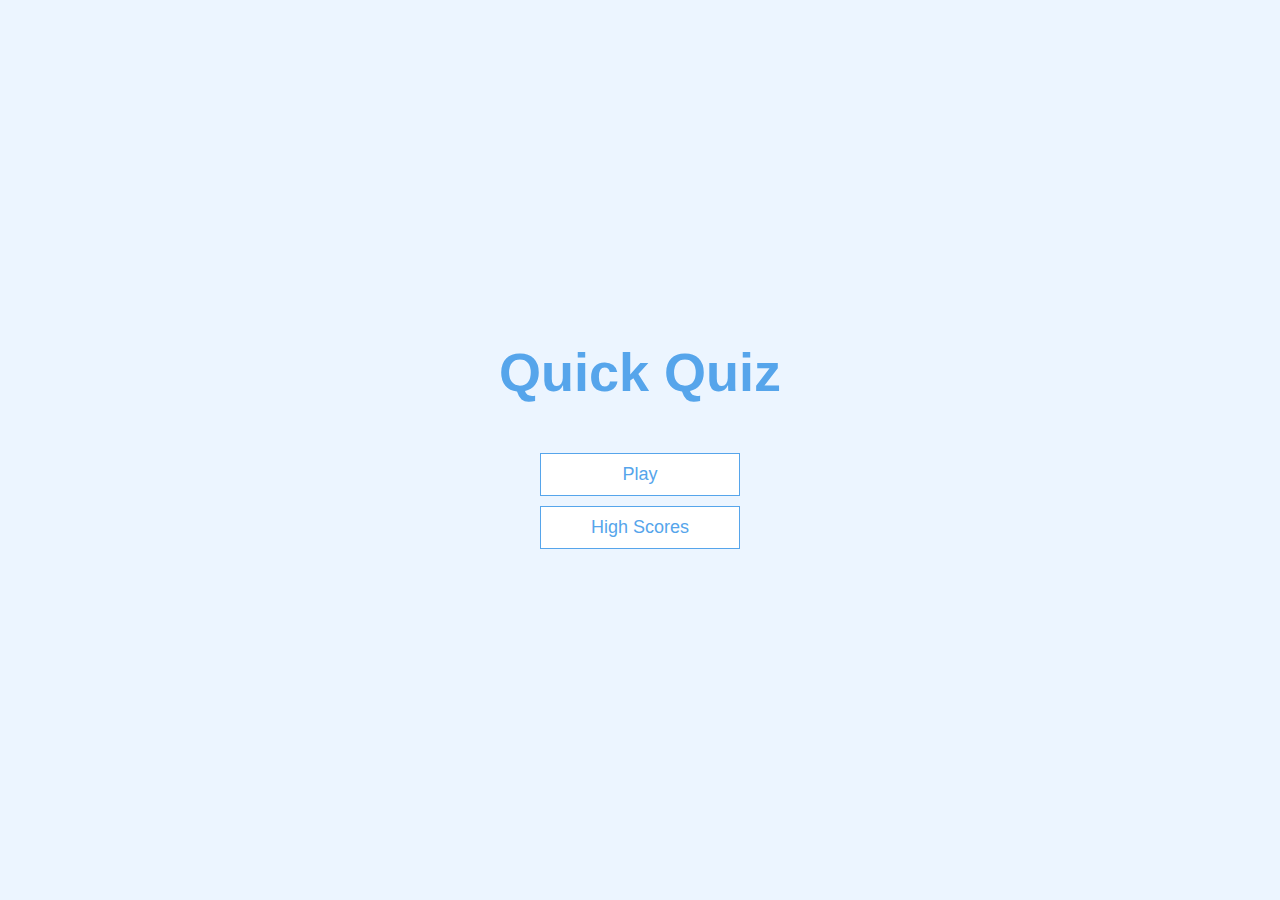
<file: index.html>
<!DOCTYPE html>
<html lang="en">
	<head>
		<meta charset="UTF-8" />
		<meta name="viewport" content="width=device-width, user-scalable=no, initial-scale=1.0, maximum-scale=1.0, minimum-scale=1.0" />
		<meta http-equiv="X-UA-Compatible" content="ie=edge" />
		<title>Quick Quiz</title>
		<link rel="stylesheet" href="css/app.css" />
	</head>
	<body>
		<div class="container">
            <div id="home" class="flex-center flex-column">
                <h1>Quick Quiz</h1>
                <a class="btn" href="game.html">Play</a>
                <a class="btn" href="highscores.html">High Scores</a>
            </div>
        </div>
	</body>
</html>
</file>
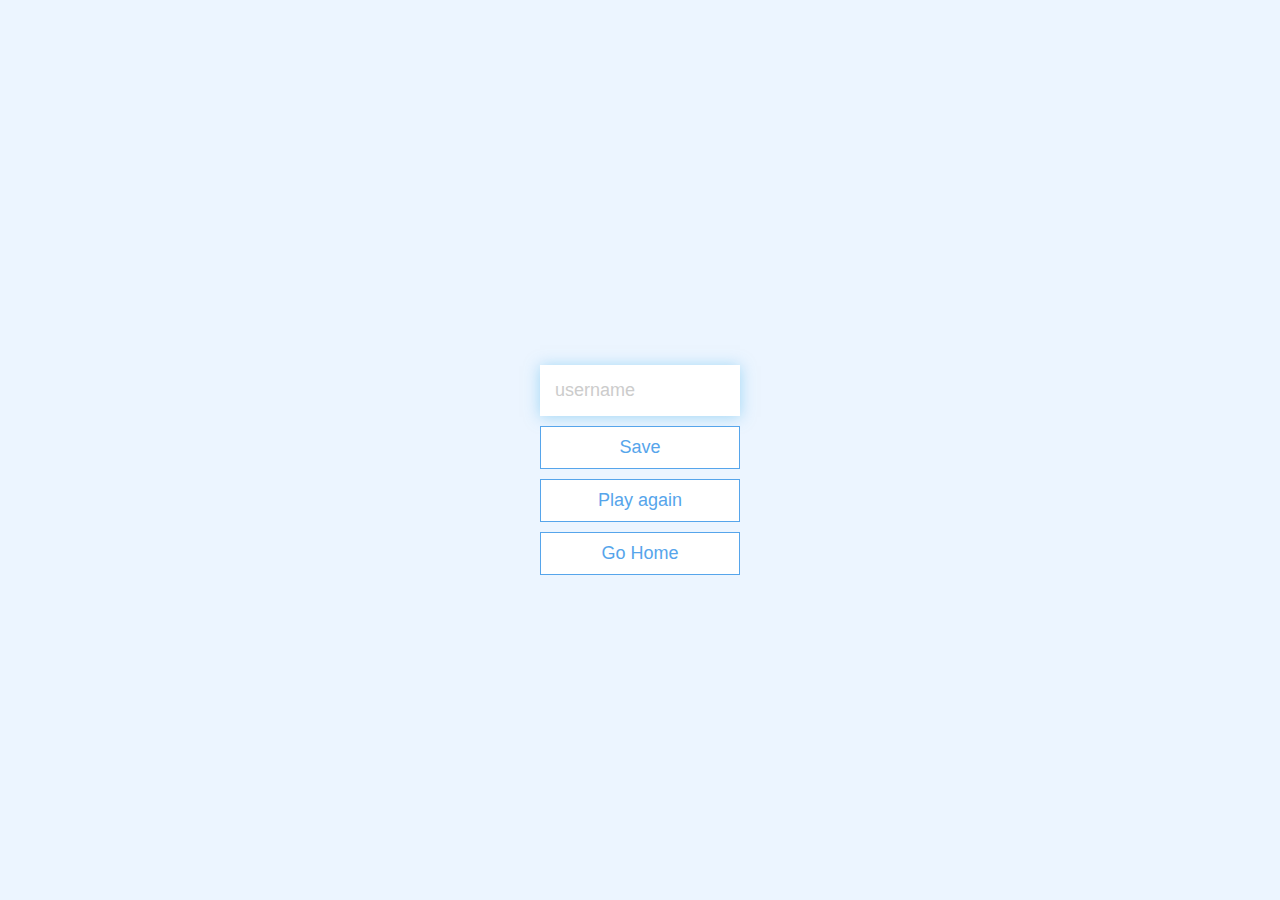
<file: end.html>
<!DOCTYPE html>
<html lang="en">
	<head>
		<meta charset="UTF-8" />
		<meta name="viewport" content="width=device-width, user-scalable=no, initial-scale=1.0, maximum-scale=1.0, minimum-scale=1.0" />
		<meta http-equiv="X-UA-Compatible" content="ie=edge" />
		<title>Quick Quiz - Play</title>
		<link rel="stylesheet" href="css/app.css" />
	</head>
	<body>
		<div class="container">
			<div id="end" class="flex-center flex-column">
				<h1 id="finalScore">0</h1>
				<form>
					<input type="text" name="username" id="username" placeholder="username" />
                    <button type="submit" class="btn" id="saveScoreBtn" disabled>Save</button>
				</form>
                <a href="game.html" class="btn">Play again</a>
                <a href="index.html" class="btn">Go Home</a>
			</div>
		</div>
		<script src="js/end.js"></script>
	</body>
</html>
</file>
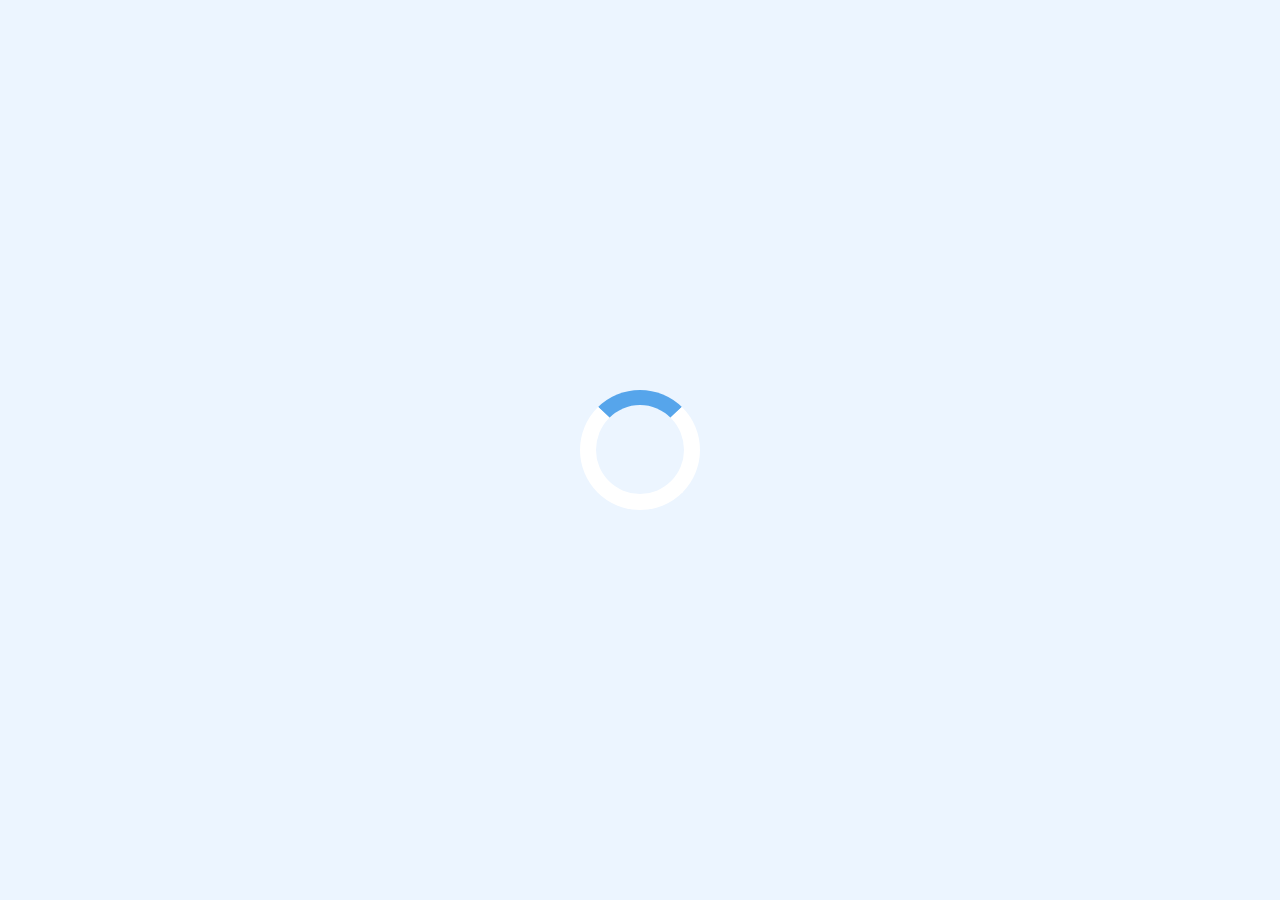
<file: game.html>
<!DOCTYPE html>
<html lang="en">
	<head>
		<meta charset="UTF-8" />
		<meta name="viewport" content="width=device-width, initial-scale=1.0" />
		<meta http-equiv="X-UA-Compatible" content="ie=edge" />
		<title>Quick Quiz - Play</title>
		<link rel="stylesheet" href="css/app.css" />
		<link rel="stylesheet" href="css/game.css" />
	</head>
	<body>
		<div class="container">
			<div id="loader"></div>
			<div id="game" class="justify-center flex-column hidden">
				<div id="hud">
					<div id="hud-item">
						<p id="progressText" class="hud-prefix">Question</p>
						<div id="progressBar">
							<div id="progressBarFull"></div>
						</div>
					</div>
					<div id="hud-item">
						<p class="hud-prefix">Score</p>
						<h1 class="hud-main-text" id="score">0</h1>
					</div>
				</div>
				<h2 id="question"></h2>
				<div class="choice-container">
					<p class="choice-prefix">A</p>
					<p class="choice-text" data-number="1"></p>
				</div>
				<div class="choice-container">
					<p class="choice-prefix">B</p>
					<p class="choice-text" data-number="2"></p>
				</div>
				<div class="choice-container">
					<p class="choice-prefix">C</p>
					<p class="choice-text" data-number="3"></p>
				</div>
				<div class="choice-container">
					<p class="choice-prefix">D</p>
					<p class="choice-text" data-number="4"></p>
				</div>
			</div>
		</div>
		<script src="js/game.js"></script>
	</body>
</html>
</file>
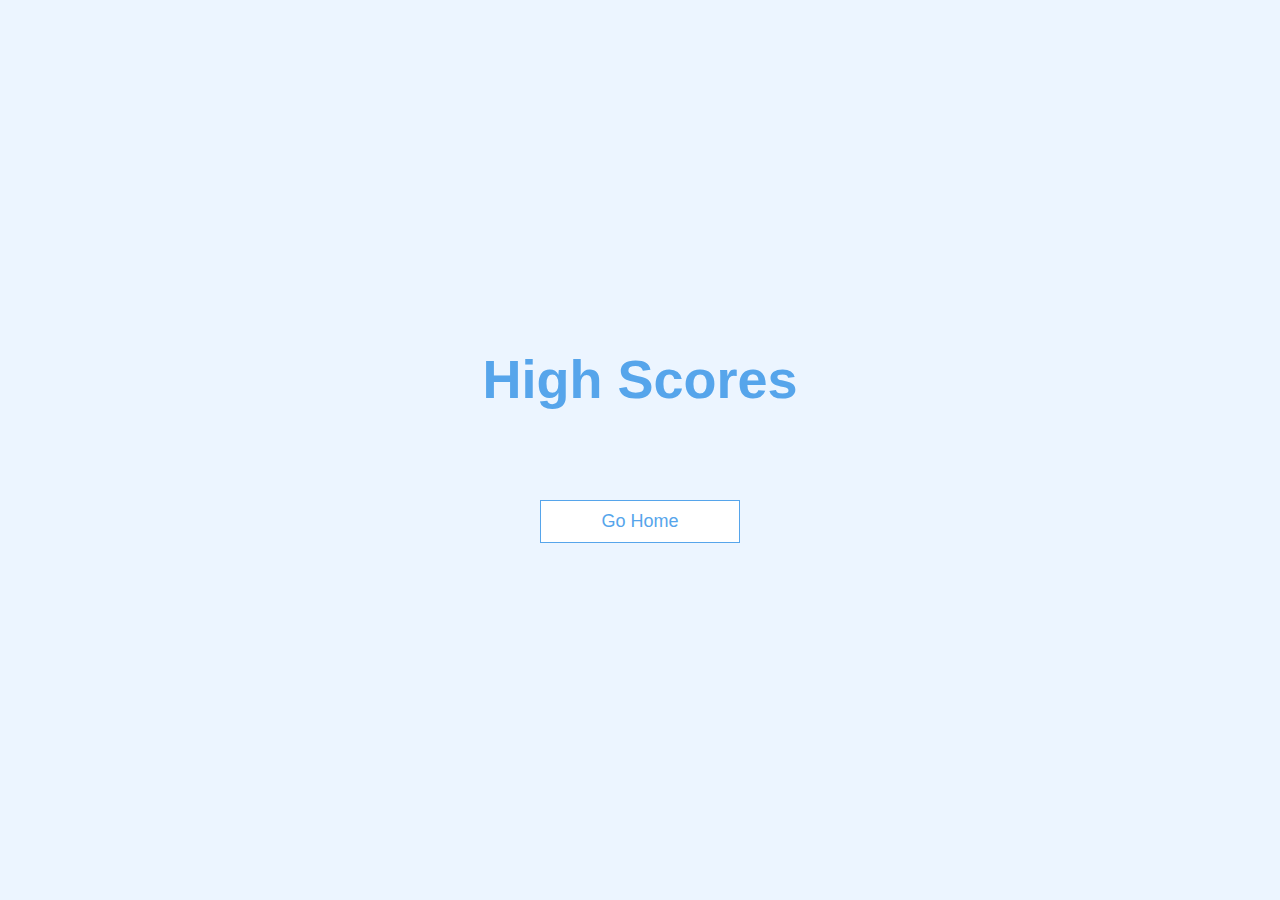
<file: highscores.html>
<!DOCTYPE html>
<html lang="en">
	<head>
		<meta charset="UTF-8" />
		<meta name="viewport" content="width=device-width, user-scalable=no, initial-scale=1.0, maximum-scale=1.0, minimum-scale=1.0" />
		<meta http-equiv="X-UA-Compatible" content="ie=edge" />
		<title>Quick Quiz - Play</title>
		<link rel="stylesheet" href="css/app.css" />
		<link rel="stylesheet" href="css/highscores.css" />
	</head>
	<body>
		<div class="container">
			<div id="highScores" class="flex-center flex-column">
                <h1 id="finalScore">High Scores</h1>
                <ul id="highScoresList"></ul>
                <a href="index.html" class="btn">Go Home</a>
            </div>
		</div>
		<script src="js/highscores.js"></script>
	</body>
</html>
</file>
<file: css/app.css>
:root {
	background-color: #ecf5ff;
	font-size: 10px;
	--mainBlue: #56a5eb;
}
* {
	box-sizing: border-box;
	font-family: Arial, Helvetica, sans-serif;
	margin: 0;
	padding: 0;
	color: #333;
}
h1,
h2,
h3,
h4 {
	margin-bottom: 1rem;
}
h1 {
	font-size: 5.4rem;
	color: var(--mainBlue);
	margin-bottom: 5rem;
}
h1 > span {
	font-size: 2.4rem;
	font-weight: 500;
}
h2 {
	font-size: 4.2rem;
	margin-bottom: 4rem;
	font-weight: 700;
}
h3 {
	font-size: 2.8rem;
	font-weight: 500;
}
@media (max-width: 768px) {
	h2 {
		font-size: 3.0rem;
	}
}
.container {
	width: 100vw;
	height: 100vh;
	display: flex;
	justify-content: center;
	align-items: center;
	max-width: 80rem;
	margin: 0 auto;
	padding: 2rem;
}
.container > * {
	width: 100%;
}
.flex-column {
	display: flex;
	flex-direction: column;
}
.flex-center {
	justify-content: center;
	align-items: center;
}
.justify-center {
	justify-content: center;
}
.text-center {
	text-align: center;
}
.hidden {
	display: none;
}
.btn {
	font-size: 1.8rem;
	padding: 1rem 0;
	width: 20rem;
	text-align: center;
	border: 0.1rem solid var(--mainBlue);
	margin-bottom: 1rem;
	text-decoration: none;
	color: var(--mainBlue);
	background-color: #fff;
}
.btn:hover {
	cursor: pointer;
	box-shadow: 0 0.4rem 1.4rem rgba(86, 185, 235, 0.5);
  transform: translateY(-0.1rem);
  transition: transform 150ms ease-in-out;
}
.btn[disabled]:hover{
  cursor: not-allowed;
  box-shadow: none;
  transform: none;
}



form{
	width: 100%;
	display: flex;
	flex-direction: column;
	align-items: center;
}
input{
	margin-bottom: 1rem;
	width: 20rem;
	padding: 1.5rem;
	font-size: 1.8rem;
	border: none;
	box-shadow: 0 0.1rem 1.4rem 0 rgba(86, 185, 235, 0.5);
}
input::placeholder{
	color: rgb(204, 204, 204);
}
</file>
<file: css/game.css>
.choice-container {
	width: 100%;
	display: flex;
	margin-bottom: 0.5rem;
	font-size: 1.8rem;
	border: 0.1rem solid rgb(86, 165, 235, 0.25);
	background-color: #fff;
}
.choice-container:hover {
	cursor: pointer;
	box-shadow: 0 0.4rem 1.4rem rgba(86, 185, 235, 0.5);
	transform: translateY(-0.1rem);
	transition: transform 150ms ease-in-out;
}
.choice-prefix {
	padding: 1.5rem 2.5rem;
	background-color: var(--mainBlue);
	color: #fff;
	text-transform: uppercase;
}
.choice-text {
	padding: 1.5rem;
	width: 100%;
}
.correct {
	background-color: #28a745;
	color: #fff;
}
.incorrect {
	background-color: #dc3545;
	color: #fff;
}
.choice-container.correct > p.choice-text, .choice-container.incorrect > p.choice-text{
	color: #fff;
}

#hud {
	display: flex;
	justify-content: space-between;
	text-align: center;
}
.hud-prefix {
	font-size: 2rem;
	text-transform: capitalize;
}
#progressBar {
	width: 20rem;
	height: 4rem;
	border: 0.3rem solid var(--mainBlue);
	margin-top: 1.5rem;
}
#progressBarFull {
	height: 3.4rem;
	background-color: var(--mainBlue);
	width: 0%;
	transition: width 0.5s ease-in-out;
}

#loader {
	border: 1.6rem solid white;
	border-radius: 50%;
	border-top: 1.5rem solid var(--mainBlue);
	width: 12rem;
	height: 12rem;
	animation: spin 1.5s linear infinite;
}

@keyframes spin {
	0% {
		transform: rotate(0deg);
	}
	100% {
		transform: rotate(360deg);
	}
}
</file>
<file: css/highscores.css>
#highScoresList{
    list-style: none;
    font-size: 2.8rem;
    padding-left: 0;
    margin-bottom: 4rem;
    font-weight: 600;
}
.high-score{
    margin-bottom: 0.5rem;
}
.high-score:hover{
    transform: scale(1.025);
    text-decoration: underline;
    cursor: pointer;
}
</file>
